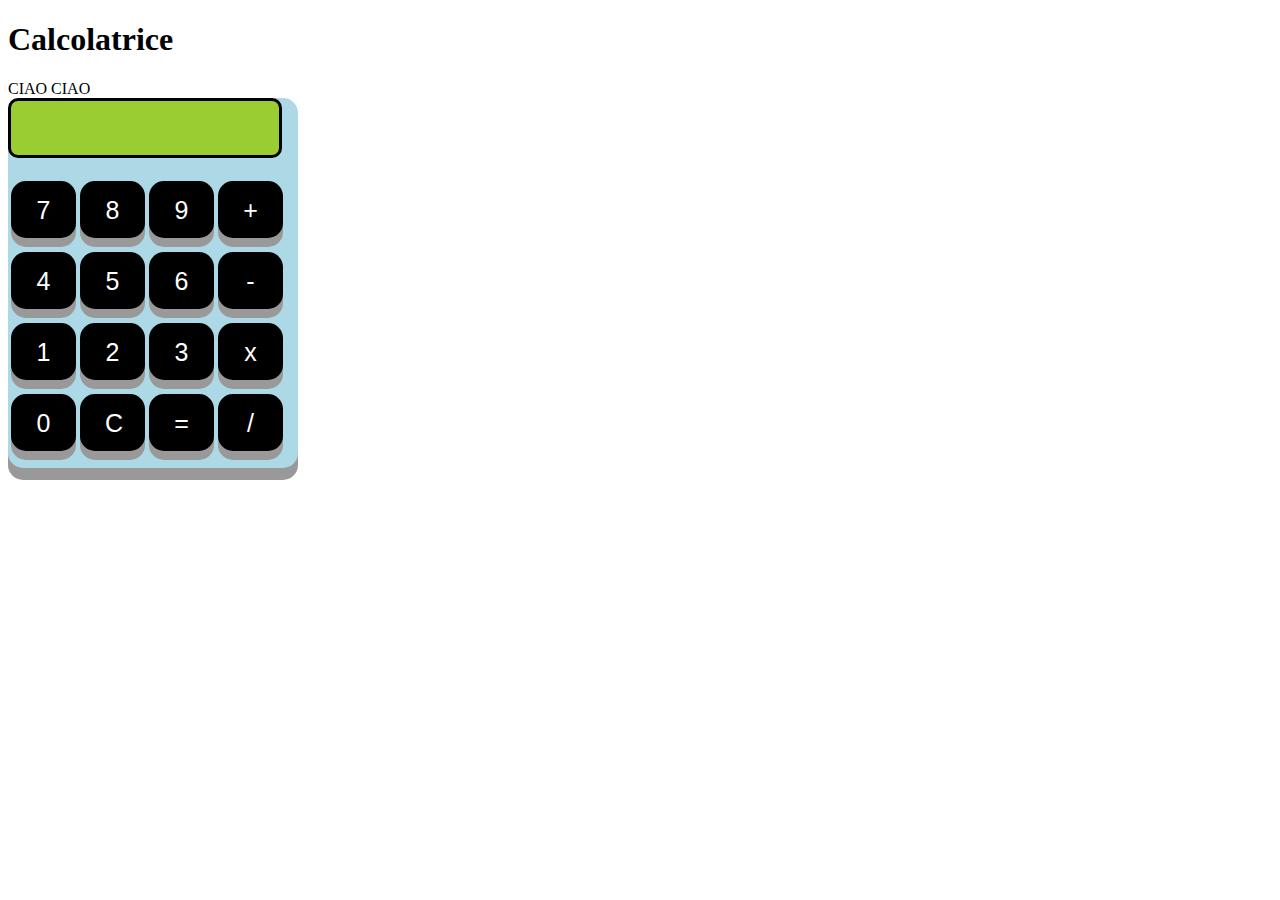
<file: calcolatrice.html>
<!DOCTYPE html>
<html lang="it">
<style>
    table{
        margin-top: 20px;
    }
    div{
    background-color: lightblue;
    height: 370px;
    width: 290px;
    border-radius: 15px;
    box-shadow: 0 12px #999;
    }
    .button {
    display: inline-block;
    padding: 15px 25px;
    font-size: 30px;
    cursor: pointer;
    text-align: center;
    text-decoration: none;
    outline: none;
    color: white;
    background-color: black;
    border: none;
    border-radius: 15px;
    box-shadow: 0 9px #999;
    font-size: 25px;
    height: 57px;
    width: 65px;
    margin-bottom: 10px;
    }
    .button:hover {
        background-color: grey
    }

    .button:active {
    background-color: grey;
    box-shadow: 0 5px #666;
    transform: translateY(4px);
    }
    input{
        outline: none;
        padding: 10px;
        border-radius: 10px;
        border:3px solid;
        width: 248px;
        font-size: 30px;
        background-color: YELLOWGREEN;
    }
</style>
<head>
    <meta charset="UTF-8">
    <title>calcolatrice</title>
    <h1>Calcolatrice</h1>

    <script>
        function calcola() {
            var totale=document.getElementById("num").value
            totale=eval(totale);
            document.getElementById("num").value = totale;
        }

        function stampa(numero) {

            document.getElementById("num").value += numero;
            
        }

        function cancella() {

            document.getElementById("num").value = "";
          
        }
    </script>

</head>

<body>
	CIAO CIAO
        <div>
            <input type="text" id="num" readonly>
            
            <table>
                <tr>
                    <td><button class="button" id="7" onclick="stampa(this.id)">7</button></td>
                    <td><button class="button" id="8" onclick="stampa(this.id)">8</button></td>
                    <td><button class="button" id="9" onclick="stampa(this.id)">9</button></td>
                    <td><button class="button" id="+" onclick="stampa(this.id)">+</button></td>
                </tr>
                
                <tr>
                    <td><button class="button" id="4" onclick="stampa(this.id)">4</button></td>
                    <td><button class="button" id="5" onclick="stampa(this.id)">5</button></td>
                    <td><button class="button" id="6" onclick="stampa(this.id)">6</button></td>
                    <td><button class="button" id="-" onclick="stampa(this.id)">-</button></td>
                </tr>
                    
                <tr>
                    <td><button class="button" id="1" onclick="stampa(this.id)">1</button></td>
                    <td><button class="button" id="2" onclick="stampa(this.id)">2</button></td>
                    <td><button class="button" id="3" onclick="stampa(this.id)">3</button></td>
                    <td><button class="button" id="*" onclick="stampa(this.id)">x</button></td>
                </tr>
                
                <tr>   
                    <td><button class="button" id="0" onclick="stampa(this.id)">0</button></td>
                    <td><button class="button" id="c" onclick="cancella()">C</button></td>
                    <td><button class="button" id="=" onclick="calcola()">=</button></td>
                    <td><button class="button" id="/" onclick="stampa(this.id)">/</button></td>
                </tr>    
           </table>     
        </div>
</body>
</html>
</file>
